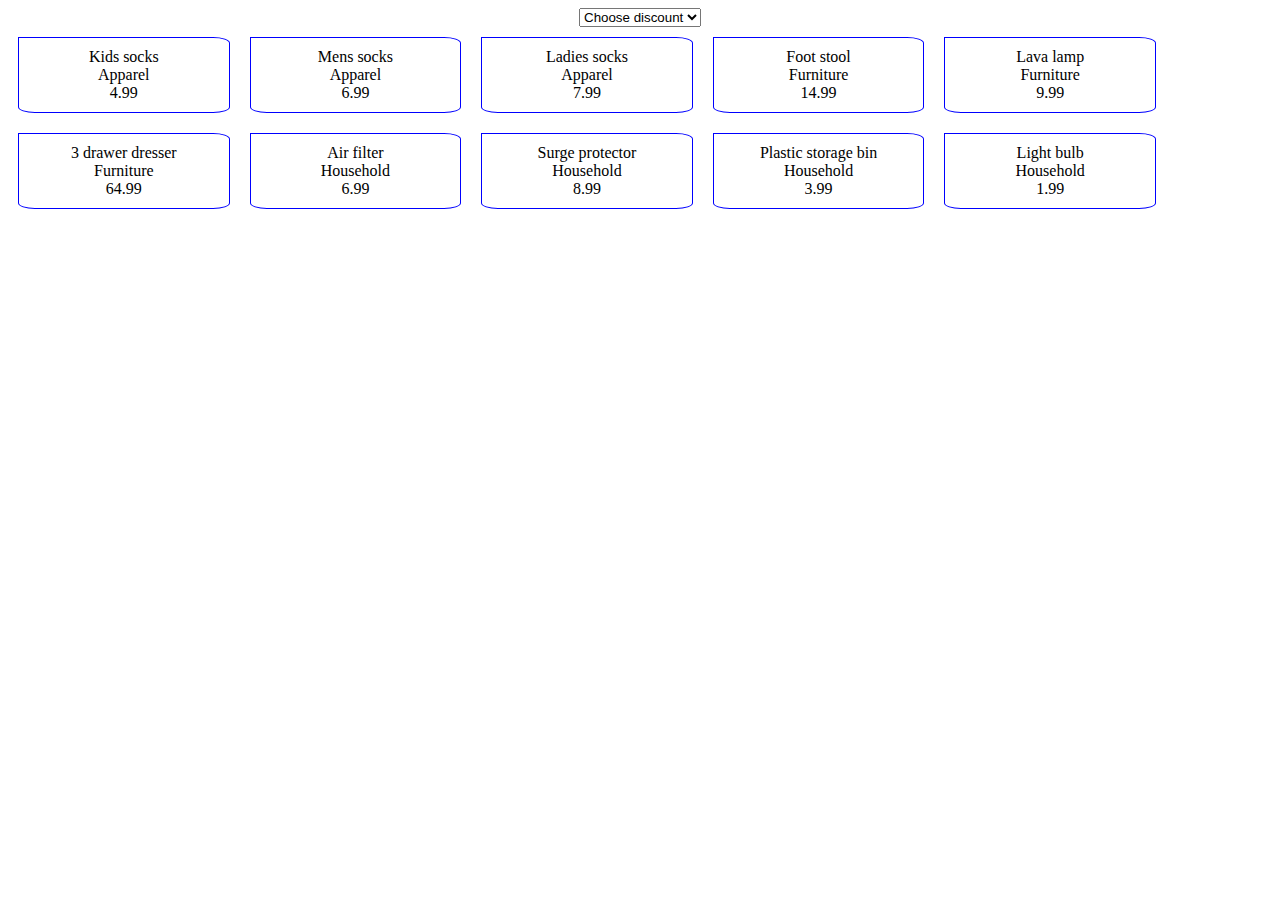
<file: index.html>
<!DOCTYPE html>
<html>
<head>
  <meta charset="utf-8">
  <meta http-equiv="X-UA-Compatible" content="IE=edge">
  <title></title>
  <link rel="stylesheet" href="styles.css">
</head>
<body>
  <div id="selectorDiv">
    <select id="selector">
      <option> Choose discount</option>
    </select>
  </div>
  
  <div id="contentEl"></div>

  <script src="seasonal-sales.js"></script>
</body>
</html>
</file>
<file: styles.css>
.productsList {
  display: inline-block;
  padding: 10px;
  margin: 10px;
  border: 1px solid blue;
  width: 15%;
  border-radius: 8%;
  border-top-left-radius: 0;
}

.product, .category, .price {
  text-align: center;
}

#selectorDiv {
  margin: 0 auto;
  text-align: center;
}
</file>
